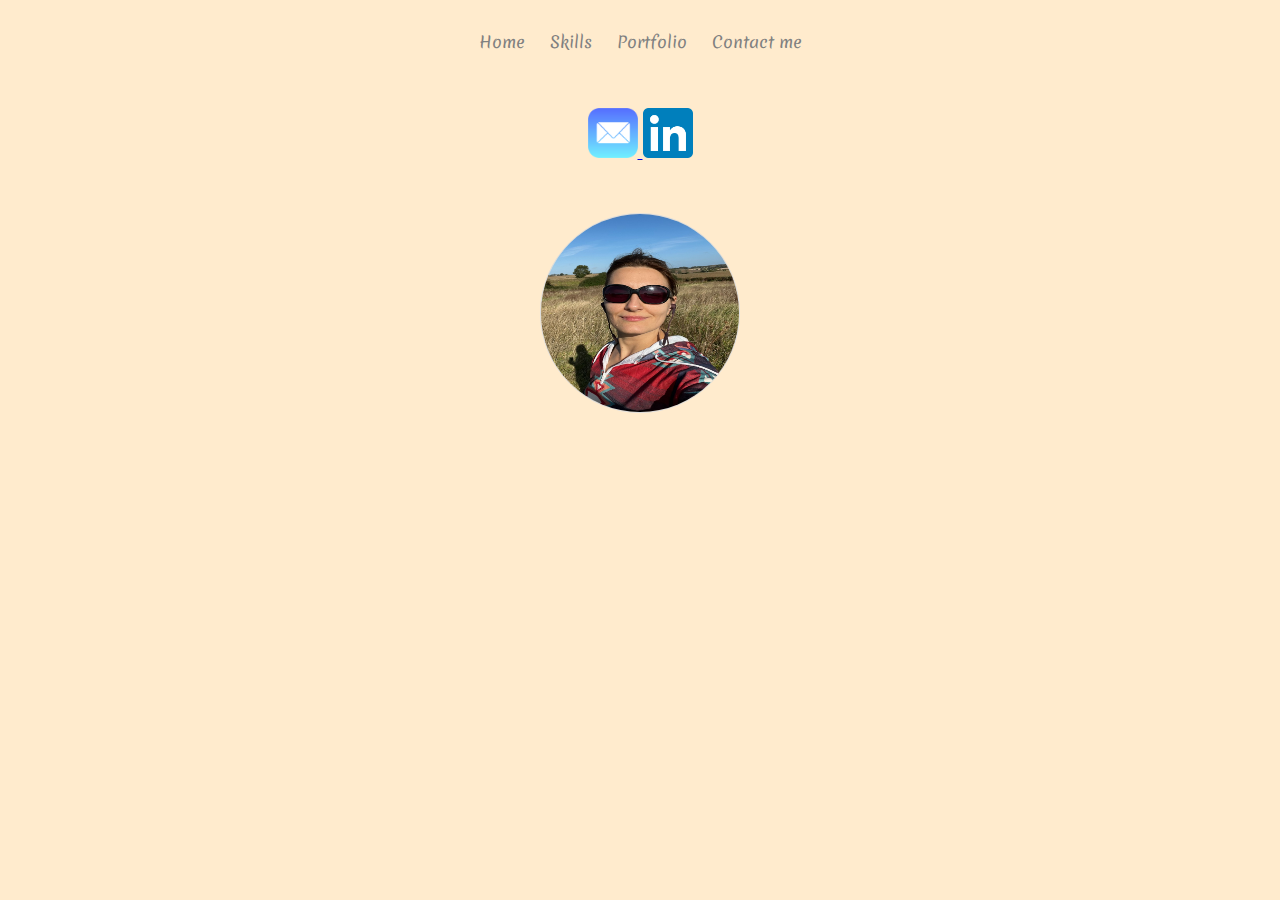
<file: contactUs.html>
<!DOCTYPE html>
<html>
  <head>
    <meta charset="UTF-8" />
    <title>Portfolio - Anna Koltonowicz</title>
    <link href="./style.css" rel="stylesheet" />
    <link href="./bundles.css" rel="stylesheet" />
    <link
      href="https://fonts.googleapis.com/css2?family=Dosis&family=Merienda:wght@300..900&family=Roboto+Serif:opsz@8..144&display=swap"
      rel="stylesheet"
    />
    <meta name="viewport" content="width=device-width, initial-scale=1.0" />
  </head>

  <body>
    <nav class="nav-bar">
      <a href="index.html">Home</a>
      <a href="skills.html">Skills</a>
      <a href="portfolio.html">Portfolio</a>
      <a href="contactUs.html">Contact me</a>
    </nav>

    <div class="container">
      <div class="logos">
        <a href="mailto:anya109@yahoo.co.uk">
          <img src="./images/Mail.png" alt="Email logo" class="logo" />
        </a>
        <a href="https://www.linkedin.com/feed/">
          <img
            src="./images/LinkedIn_icon.png"
            alt="LinkedIn logo"
            class="logo"
          />
        </a>
      </div>

      <div class="me">
        <img src="./images/anna1.jpg" alt="a photo of me" class="photo" />
      </div>
    </div>
  </body>
</html>
</file>
<file: style.css>
* {
  box-sizing: border-box;
}

body {
  position: relative; /* Relative positioning for absolute children */
  background-color: blanchedalmond;
  font-family: "Merienda", cursive, "Arial";
  font-size: 16px;
  margin-left: auto;
  margin-right: auto;
}

.nav-bar {
  padding: 5px;
  text-align: center; /* Align the contents of the nav-bar to the center */
  margin: 25px auto; /* Center the nav-bar horizontally */
}

.nav-bar a {
  text-decoration: none;
  color: grey;
  margin: 0 10px; /* Add some horizontal spacing between navigation items */
}
.header {
  color: gray;
  text-align: center;
  margin: 50px 10px;
}

.dscription {
  text-align: justify;
  margin-left: 25px;
  margin-right: 25px;
  padding-left: 25px;
  padding-right: 25px;
}

/* start 3 color circles */
.button-container {
  display: flex;
  justify-content: center;
  align-items: center;
  height: auto; /* Remove fixed height */
  flex-wrap: wrap; /* Allow buttons to wrap to the next line */
  margin-top: 20px; /* Add margin to separate from the header */
}

.button {
  border: solid 1px grey;
  height: 150px; /* Reduce button height */
  width: 150px; /* Reduce button width */
  line-height: 150px; /* Adjust line-height */
  border-radius: 50%;
  text-align: center;
  font-size: 1.5em; /* Reduce font size */
  color: black;
  margin: 10px; /* Adjust margin */
}

.button a {
  text-decoration: none;
  color: black;
}

#skills {
  background-color: rgb(255, 0, 98, 0.25);
}

#portfolio {
  background-color: rgb(60, 206, 243, 0.25);
}

#contactMe {
  background-color: rgb(66, 221, 28, 0.25);
}
/* end 3 color circles */

footer {
  margin-top: 50px;
  font-size: 0.75em;
  text-align: center;
  color: grey;
}

/* mobile screens */
@media only screen and (max-width: 600px) {
  body {
    margin-left: 10px;
    margin-right: 10px;
  }

  .nav-bar a {
    box-sizing: border-box;
    border: 1px solid gray;
    padding: 5px;
    margin: auto;
    text-align: center;
  }

  .dscription {
    text-align: justify;
    margin: 10px;
    padding: 0px;
  }

  .button-container {
    display: flex;
    justify-content: center; /* Center horizontally */
    align-items: center;
    flex-wrap: wrap; /* Allow buttons to wrap */
    margin-left: auto;
    margin-right: auto;
  }

  .button {
    margin: 10px; /* Add margin to buttons */
  }
}
</file>
<file: bundles.css>
/* style for skills.html  */
.skills {
  margin: 50px;
  font-size: larger;
  color: gray;
  text-align: center;
}

ul.no-bullets {
  list-style-type: none; /* Remove bullets */
}

/* style for contactUs.html */

.logos {
  text-align: center;
  margin-top: 50px;
  margin-bottom: 50px;
}

.logo {
  height: 50px;
  width: 50px;
}

.me {
  padding: 0px;
  margin-top: 20px;
  margin-bottom: 20px;
  margin-left: auto;
  margin-right: auto;
}

.photo {
  height: 200px;
  width: 200px;
  border: 1px solid #ddd;
  border-radius: 150px;
  display: block; /* Ensures the image is treated as a block element */
  margin: 0 auto; /* Centers the image horizontally */
}
</file>
